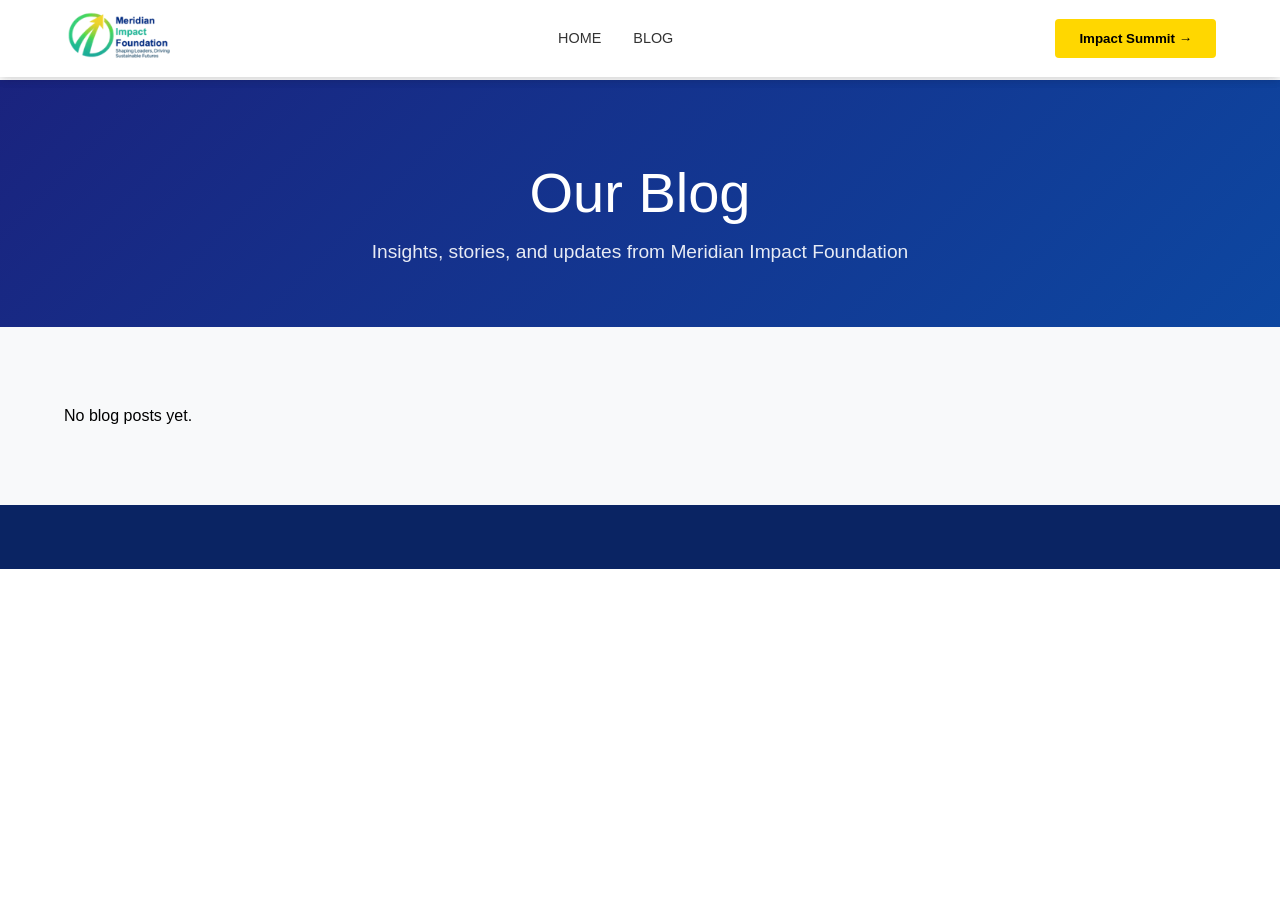
<file: blog.html>
<!DOCTYPE html>
<html lang="en">
<head>
    <meta charset="UTF-8">
    <meta name="viewport" content="width=device-width, initial-scale=1.0">
    <title>Blog - Meridian Impact</title>
    <link rel="icon" type="image/svg+png" href="./img/meridian-logo-1.png" />
    <link rel="stylesheet" href="style.css" />
    <link rel="stylesheet" href="responsive.css" />
    <link rel="stylesheet" href="blog.css" />
</head>
<body>
    <!-- Header (copy from index.html) -->
    <header>
        <div class="logo">
            <div class="logo-icon"></div>
            <div class="logo-text">
                <div class="logo-icon">
                  <img src="/img/meridian-logo.png" alt="" />
                </div>
              </div>
        </div>
        
        <nav class="desktop-nav">
            <a href="index.html">HOME</a>
        <a href="#">BLOG </a>
        </nav>
        <button class="cta-button desktop-cta">Impact Summit →</button>
        
        <button class="mobile-menu-toggle" onclick="toggleMobileMenu()">
            <span></span>
            <span></span>
            <span></span>
        </button>
    </header>

    <!-- Mobile Menu (copy from index.html) -->
    <div class="mobile-menu">
        <nav class="mobile-nav">
            <a href="index.html" onclick="toggleMobileMenu()">HOME</a>
            <a href="index.html" onclick="toggleMobileMenu()">ABOUT</a>
            <a href="blog.html" onclick="toggleMobileMenu()">BLOG</a>
            <button class="cta-button mobile-cta">Impact Summit →</button>
        </nav>
    </div>

    <!-- Blog Page Hero -->
    <section class="blog-hero">
        <div class="blog-hero-content">
            <h1>Our <span class="highlight">Blog</span></h1>
            <p>Insights, stories, and updates from Meridian Impact Foundation</p>
        </div>
    </section>

    <!-- All Blog Posts -->
    <section class="all-blog-section">
        <div id="all-blog-posts" class="blog-grid">
            <!-- All blog posts will be loaded here dynamically -->
            <p>Loading posts...</p>
        </div>
    </section>

    <!-- Footer (copy from index.html) -->
    <footer class="footer">
        <!-- Copy entire footer from index.html -->
    </footer>

    <script src="https://identity.netlify.com/v1/netlify-identity-widget.js"></script>
    <script src="blog.js"></script>
    <script src="script.js"></script>
</body>
</html>
</file>
<file: style.css>
/* Reset Styles */
* {
  margin: 0;
  padding: 0;
  box-sizing: border-box;
}
:root {
  --green: #41d56f;
  --orange: #ffd700;
  --blue: #0d3485;
  --plgeen: #1fb095;
}
body {
  font-family: -apple-system, BlinkMacSystemFont, "Segoe UI", Roboto,
    "Helvetica Neue", Arial, sans-serif;
  /* font-family: 'Georgia', serif; */
  overflow-x: hidden;
}
.flex {
  display: flex;
  align-items: center;
}
/* Header Styles */
header {
  position: fixed;
  top: 0;
  left: 0;
  right: 0;
  background: #fff;
  padding: 0.5rem 5%;
  display: flex;
  justify-content: space-between;
  align-items: center;
  z-index: 1000;
  box-shadow: 0 2px 10px rgba(0, 0, 0, 0.1);
}

.logo-icon img {
  width: 7rem;
}
.logo-text {
  font-size: 0.75rem;
  font-weight: bold;
  color: #1a237e;
  text-transform: uppercase;
  line-height: 1.2;
}

nav {
  display: flex;
  gap: 2rem;
  align-items: center;
}

nav a {
  text-decoration: none;
  color: #333;
  font-size: 0.9rem;
  font-weight: 500;
  transition: color 0.3s;
}

nav a:hover {
  color: #1a237e;
}

/* Mobile Menu Toggle */
.mobile-menu-toggle {
  display: none;
  flex-direction: column;
  gap: 5px;
  background: none;
  border: none;
  cursor: pointer;
  padding: 5px;
  z-index: 1001;
}

.mobile-menu-toggle span {
  width: 25px;
  height: 3px;
  background: #1a237e;
  transition: all 0.3s;
  border-radius: 2px;
}

.mobile-menu-toggle.active span:nth-child(1) {
  transform: rotate(45deg) translate(7px, 7px);
}

.mobile-menu-toggle.active span:nth-child(2) {
  opacity: 0;
}

.mobile-menu-toggle.active span:nth-child(3) {
  transform: rotate(-45deg) translate(7px, -7px);
}

/* Mobile Menu */
.mobile-menu {
  position: fixed;
  top: 75px;
  left: 0;
  right: 0;
  background: #fff;
  transform: translateY(-100%);
  transition: transform 0.3s ease-in-out;
  z-index: 999;
  box-shadow: 0 4px 10px rgba(0, 0, 0, 0.1);
}

.mobile-menu.active {
  transform: translateY(0);
}

.mobile-nav {
  display: flex;
  flex-direction: column;
  padding: 2rem;
  gap: 1.5rem;
}

.mobile-nav a {
  text-decoration: none;
  color: #333;
  font-size: 1.1rem;
  font-weight: 500;
  padding: 0.5rem 0;
  border-bottom: 1px solid #eee;
  transition: color 0.3s;
}

.mobile-nav a:hover {
  color: #1a237e;
}

.mobile-cta {
  margin-top: 1rem;
  width: 100%;
}

.search-icon {
  width: 20px;
  height: 20px;
  cursor: pointer;
}

.cta-button {
  background: #ffd700;
  color: #000;
  padding: 0.75rem 1.5rem;
  border: none;
  border-radius: 4px;
  font-weight: 600;
  cursor: pointer;
  transition: transform 0.3s;
}

.cta-button:hover {
  transform: translateY(-2px);
}

/* Hero Slider Styles */
.hero-slider {
  position: relative;
  width: 100%;
  height: 100vh;
  margin-top: 80px;
  overflow: hidden;
}

.slide {
  position: absolute;
  width: 100%;
  height: 100%;
  opacity: 0;
  transition: opacity 1s ease-in-out;
}

.slide.active {
  opacity: 1;
}

.slide-image {
  width: 100%;
  height: 100%;
  object-fit: cover;
}

.slide-overlay {
  position: absolute;
  top: 0;
  left: 0;
  right: 0;
  bottom: 0;
  background: linear-gradient(
    to right,
    rgba(26, 35, 126, 0.85) 0%,
    rgba(26, 35, 126, 0.6) 50%,
    rgba(26, 35, 126, 0.3) 100%
  );
}

.slide-content {
  position: absolute;
  top: 50%;
  left: 5%;
  transform: translateY(-50%);
  color: #fff;
  max-width: 600px;
  opacity: 0;
  animation: slideUp 1s ease-out forwards;
}

.slide.active .slide-content {
  animation: slideUp 1s ease-out forwards;
}

@keyframes slideUp {
  from {
    opacity: 0;
    transform: translateY(-30%);
  }
  to {
    opacity: 1;
    transform: translateY(-50%);
  }
}

.slide-content h1 {
  font-size: 3.5rem;
  line-height: 1.2;
  margin-bottom: 1rem;
  font-weight: 400;
}

.slide-content p {
  font-size: 1.2rem;
  line-height: 1.6;
  opacity: 0.9;
}

/* Navigation Arrows */
.slider-nav {
  position: absolute;
  top: 50%;
  transform: translateY(-50%);
  background: rgba(255, 255, 255, 0.2);
  border: none;
  color: var(--orange);
  width: 50px;
  height: 50px;
  font-size: 2rem;
  cursor: pointer;
  transition: background 0.3s;
  z-index: 10;
  display: flex;
  align-items: center;
  justify-content: center;
}

.slider-nav:hover {
  background: rgba(255, 255, 255, 0.4);
}

.slider-nav.prev {
  left: 2rem;
}

.slider-nav.next {
  right: 2rem;
}
.slide-font-reduce h1 {
  font-size: 2rem;
}
.slide-font-reduce p {
  font-size: 1rem;
}
/* Slider Indicators */
.slider-indicators {
  position: absolute;
  bottom: 2rem;
  left: 50%;
  transform: translateX(-50%);
  display: flex;
  gap: 1rem;
  z-index: 10;
}

.indicator {
  width: 12px;
  height: 12px;
  border-radius: 50%;
  background: rgba(255, 255, 255, 0.5);
  cursor: pointer;
  transition: background 0.3s;
}

.indicator.active {
  background: #ffd700;
}

/* About Section */
.about-section {
  padding: 5rem 5%;
  background: #fff;
}

.about-container {
  max-width: 1200px;
  margin: 0 auto;
  gap: 2rem;
  align-items: center;
}

/* .about-image {
  width: 45%;
}

.about-image img {
  width: 100%;
  object-fit: cover;
  border-radius: 8px;
} */

.about-content {
  padding: 2rem 0;
  width: 55%;
}

.about-title {
  font-size: 2.5rem;
}
.line-style {
  color: #1a237e;
  font-weight: 600;
  display: inline;
  background: linear-gradient(transparent 70%, rgba(244, 196, 48, 0.9) 58%);
}

.about-title .highlight::after {
  content: "";
  position: absolute;
  bottom: 5px;
  left: 0;
  right: 0;
  height: 12px;
  background: #ffd700;
  z-index: -1;
}

.about-subtitle {
  font-size: 1.5rem;
  color: #333;
  margin: 1rem 0;
  font-weight: 600;
  line-height: 1.4;
}

.about-text {
  font-size: 1.1rem;
  color: #555;
  line-height: 1.8;
  margin-bottom: 2rem;
}

.read-more {
  display: inline-block;
  color: #1a237e;
  font-size: 1rem;
  font-weight: 600;
  text-decoration: none;
  transition: transform 0.3s;
}

.read-more:hover {
  transform: translateX(5px);
}

/* What We Do Wrapper */
.what-we-do-wrapper {
  position: relative;
  height: 400vh; /* Adjusted for 3 sections */
}

.what-we-do-section {
  position: sticky;
  top: 80px;
  height: calc(100vh - 80px);
  width: 100%;
  display: flex;
  align-items: center;
  background: #fdf6e3;
  opacity: 0;
  transform: translateY(100%);
  transition: opacity 0.5s ease, transform 0.5s ease;
  overflow: hidden;
}

.what-we-do-section.active {
  opacity: 1;
  transform: translateY(0);
  z-index: 1;
}

.wwd-content {
  max-width: 1200px;
  margin: 0 auto;
  padding: 0 5%;
  display: grid;
  grid-template-columns: 1fr 1fr;
  gap: 4rem;
  align-items: center;
  width: 100%;
}

.wwd-label {
  font-size: 0.85rem;
  color: #666;
  letter-spacing: 2px;
  margin-bottom: 1rem;
  font-weight: 500;
  text-transform: uppercase;
}

.wwd-text h2 {
  font-size: 2.5rem;
  color: #1a237e;
  margin-bottom: 1.5rem;
  font-weight: 600;
  line-height: 1.2;
}

.wwd-description {
  font-size: 1rem;
  color: #333;
  line-height: 1.8;
  margin-bottom: 2.5rem;
}

.wwd-items {
  display: grid;
  grid-template-columns: repeat(auto-fit, minmax(180px, 1fr));
  gap: 2rem;
}

.wwd-item {
  text-align: center;
}

.wwd-icon {
  width: 60px;
  height: 60px;
  margin: 0 auto 1rem;
  border: 2px solid #1a237e;
  border-radius: 50%;
  display: flex;
  align-items: center;
  justify-content: center;
  transition: all 0.3s;
}

.wwd-item:hover .wwd-icon {
  background: #1a237e;
}

.wwd-item:hover .wwd-icon svg {
  color: #fff;
}

.wwd-icon svg {
  width: 28px;
  height: 28px;
  color: #1a237e;
  transition: color 0.3s;
}

.wwd-item p {
  font-size: 0.95rem;
  color: #333;
  font-weight: 600;
}

.wwd-image {
  width: 100%;
  height: 450px;
  border-radius: 8px;
  overflow: hidden;
}

.wwd-image img {
  width: 100%;
  height: 100%;
  object-fit: cover;
}

/* Where We Work Section */
.where-we-work-section {
  padding: 5rem 10%;
  /* max-width: 1000px; */
  display: flex;
  align-items: center;

  background: #fff;
}

.section-title {
  font-size: 3rem;
  color: #1a237e;
  margin-bottom: 3rem;
  font-weight: 400;
}

.section-title .highlight {
  position: relative;
  display: inline-block;
}

.section-title .highlight::after {
  content: "";
  position: absolute;
  bottom: 5px;
  left: 0;
  right: 0;
  height: 15px;
  background: #ffd700;
  z-index: -1;
}
.work-box {
  display: flex;
  flex-direction: column;
  justify-content: center;
}
.work-grid {
  display: grid;
  grid-template-columns: repeat(3, 1fr);
  gap: 2rem;
}

.work-card {
  background: #f5f8ff;
  border-radius: 8px;
  overflow: hidden;
  box-shadow: 0 2px 10px rgba(0, 0, 0, 0.1);
  transition: transform 0.3s, box-shadow 0.3s;
}

.work-card:hover {
  transform: translateY(-5px);
  box-shadow: 0 5px 25px rgba(0, 0, 0, 0.15);
}

.work-image {
  width: 100%;
  height: 250px;
  padding: 25px;
  overflow: hidden;
}

.work-image img {
  width: 100%;
  height: 100%;
  object-fit: cover;
  transition: transform 0.3s;
}

.work-card:hover .work-image img {
  transform: scale(1.05);
}

.work-content {
  padding: 1.5rem;
}

.work-content h3 {
  font-size: 1.3rem;
  color: #1a237e;
  margin-bottom: 1rem;
  font-weight: 600;
  line-height: 1.3;
}

.work-link {
  display: inline-block;
  color: #1a237e;
  font-size: 0.95rem;
  font-weight: 600;
  text-decoration: none;
  transition: transform 0.3s;
}

.work-link:hover {
  transform: translateX(5px);
}

@media (max-width: 968px) {
  .work-grid {
    grid-template-columns: repeat(2, 1fr);
    gap: 1.5rem;
  }

  .section-title {
    font-size: 2.5rem;
  }
}

@media (max-width: 768px) {
  .where-we-work-section {
    padding: 3rem 3%;
  }

  .work-grid {
    grid-template-columns: 1fr;
  }

  .section-title {
    font-size: 2rem;
  }

  .work-image {
    height: 200px;
  }
}
/* GS Moments Section */
.moments-section {
  padding: 5rem 0;
  background: #f8f9fa;
  overflow: hidden;
}

.moments-header {
  max-width: 1200px;
  margin: 0 auto 3rem;
  padding: 0 5%;
  display: flex;
  justify-content: space-between;
  align-items: center;
}

.moments-title {
  font-size: 3rem;
  color: #1a237e;
  font-weight: 400;
}

.moments-title .highlight {
  position: relative;
  display: inline-block;
}

.moments-title .highlight::after {
  content: "";
  position: absolute;
  bottom: 5px;
  left: 0;
  right: 0;
  height: 15px;
  background: #ffd700;
  z-index: -1;
}

.moments-info {
  text-align: right;
  max-width: 450px;
}

.moments-info p {
  font-size: 1.1rem;
  color: #333;
  margin-bottom: 1rem;
  line-height: 1.5;
}

.moments-cta {
  display: inline-block;
  color: #1a237e;
  font-size: 1rem;
  font-weight: 600;
  text-decoration: none;
  transition: transform 0.3s;
}

.moments-cta:hover {
  transform: translateX(5px);
}

.moments-gallery-wrapper {
  position: relative;
  width: 100%;
  overflow: hidden;
}

.moments-gallery {
  overflow: hidden;
  width: 100%;
}

.gallery-track {
  display: flex;
  gap: 1.5rem;
  animation: scroll 30s linear infinite;
  width: fit-content;
}

.gallery-track:hover {
  animation-play-state: paused;
}

@keyframes scroll {
  0% {
    transform: translateX(0);
  }
  100% {
    transform: translateX(-50%);
  }
}

.gallery-item {
  flex: 0 0 450px;
  height: 300px;
  border-radius: 8px;
  overflow: hidden;
  position: relative;
}

.gallery-item img {
  width: 100%;
  height: 100%;
  object-fit: cover;
  transition: transform 0.3s;
}

.gallery-item:hover img {
  transform: scale(1.05);
}

.gallery-nav {
  position: absolute;
  top: 50%;
  transform: translateY(-50%);
  background: rgba(255, 255, 255, 0.9);
  border: none;
  color: #1a237e;
  width: 50px;
  height: 50px;
  font-size: 2rem;
  cursor: pointer;
  transition: all 0.3s;
  z-index: 10;
  display: flex;
  align-items: center;
  justify-content: center;
  border-radius: 50%;
  box-shadow: 0 2px 10px rgba(0, 0, 0, 0.1);
}

.gallery-nav:hover {
  background: #1a237e;
  color: #fff;
  transform: translateY(-50%) scale(1.1);
}

.gallery-nav.prev {
  left: 2rem;
}

.gallery-nav.next {
  right: 2rem;
}

/* Recent Articles Section */
.articles-section {
  padding: 5rem 5%;
  background: #e8f0f7;
}

.articles-header {
  max-width: 1200px;
  margin: 0 auto 3rem;
  display: flex;
  justify-content: space-between;
  align-items: center;
}

.articles-title {
  font-size: 3rem;
  color: #1a237e;
  font-weight: 400;
}

.articles-title .highlight {
  position: relative;
  display: inline-block;
}

.articles-title .highlight::after {
  content: "";
  position: absolute;
  bottom: 5px;
  left: 0;
  right: 0;
  height: 15px;
  background: #ffd700;
  z-index: -1;
}

.browse-all {
  color: #1a237e;
  font-size: 1rem;
  font-weight: 600;
  text-decoration: none;
  transition: transform 0.3s;
}

.browse-all:hover {
  transform: translateX(5px);
}

.articles-grid {
  max-width: 1200px;
  margin: 0 auto;
  display: grid;
  grid-template-columns: repeat(3, 1fr);
  gap: 2rem;
}

.article-card {
  background: #fff;
  border-radius: 8px;
  overflow: hidden;
  box-shadow: 0 2px 15px rgba(0, 0, 0, 0.08);
  transition: transform 0.3s, box-shadow 0.3s;
  cursor: pointer;
}

.article-card:hover {
  transform: translateY(-8px);
  box-shadow: 0 5px 30px rgba(0, 0, 0, 0.15);
}

.article-image {
  width: 100%;
  height: 250px;
  overflow: hidden;
}

.article-image img {
  width: 100%;
  height: 100%;
  object-fit: cover;
  transition: transform 0.4s;
}

.article-card:hover .article-image img {
  transform: scale(1.08);
}

.article-content {
  padding: 1.8rem;
}

.article-content h3 {
  font-size: 1.25rem;
  color: #1a237e;
  margin-bottom: 1.2rem;
  font-weight: 600;
  line-height: 1.4;
  min-height: 3.5em;
}

.article-link {
  display: inline-block;
  color: #1a237e;
  font-size: 0.95rem;
  font-weight: 600;
  text-decoration: none;
  transition: transform 0.3s;
}

.article-link:hover {
  transform: translateX(5px);
}

@media (max-width: 968px) {
}

@media (max-width: 768px) {
  .articles-section {
    padding: 3rem 3%;
  }

  .articles-header {
    flex-direction: column;
    align-items: flex-start;
    gap: 1.5rem;
  }

  .articles-grid {
    grid-template-columns: 1fr;
  }

  .articles-title {
    font-size: 2rem;
  }

  .article-image {
    height: 200px;
  }

  .article-content h3 {
    min-height: auto;
  }
}

/* Footer */
.footer {
  background: #0a2463;
  color: #fff;
  padding-top: 4rem;
}

.footer-container {
  max-width: 1400px;
  margin: 0 auto;
  padding: 0 5%;
  display: grid;
  grid-template-columns: 1.5fr 3fr;
  gap: 4rem;
  padding-bottom: 3rem;
  border-bottom: 1px solid rgba(255, 255, 255, 0.1);
}

.footer-logo-section {
  max-width: 350px;
}

.footer-logo {
  display: flex;
  align-items: center;
  gap: 0.8rem;
  margin-bottom: 1.5rem;
}

.footer-logo .logo-text {
  display: flex;
  flex-direction: column;
}

.footer-logo .logo-main {
  font-size: 2rem;
  font-weight: bold;
  color: #fff;
  line-height: 1;
}

.footer-logo .logo-sub {
  font-size: 0.65rem;
  font-weight: 600;
  color: #fff;
  letter-spacing: 1px;
  margin-top: 0.2rem;
}

.footer-description {
  font-size: 0.9rem;
  line-height: 1.7;
  color: rgba(255, 255, 255, 0.8);
}

.footer-links {
  display: grid;
  grid-template-columns: repeat(3, 1fr);
  gap: 2rem;
}

.footer-column h4 {
  font-size: 0.85rem;
  font-weight: 700;
  color: #ffd700;
  margin-bottom: 1.2rem;
  letter-spacing: 1px;
}

.footer-column ul {
  list-style: none;
}

.footer-column ul li {
  margin-bottom: 0.8rem;
}

.footer-column ul li a {
  color: rgba(255, 255, 255, 0.8);
  text-decoration: none;
  font-size: 0.9rem;
  transition: color 0.3s;
}

.footer-column ul li a:hover {
  color: #ffd700;
}

.contact-column .contact-info {
  display: flex;
  flex-direction: column;
  gap: 1.5rem;
}

.contact-email {
  font-size: 1rem;
  font-weight: 600;
  color: #fff;
}

.contact-addresses {
  display: flex;
  flex-direction: column;
  gap: 1.5rem;
}

.address-block .address-label {
  font-size: 0.85rem;
  font-weight: 700;
  color: #ffd700;
  margin-bottom: 0.5rem;
  letter-spacing: 1px;
}

.address-block p:not(.address-label) {
  font-size: 0.85rem;
  line-height: 1.6;
  color: rgba(255, 255, 255, 0.8);
}

/* Footer Bottom */
.footer-bottom {
  background: #081942;
  padding: 1.5rem 0;
}

.footer-bottom-container {
  max-width: 1400px;
  margin: 0 auto;
  padding: 0 5%;
  display: flex;
  justify-content: space-between;
  align-items: center;
}

.copyright {
  font-size: 0.9rem;
  color: rgba(255, 255, 255, 0.7);
}

.social-links {
  display: flex;
  gap: 1.5rem;
}

.social-icon {
  width: 24px;
  height: 24px;
  color: #ffd700;
  transition: transform 0.3s, color 0.3s;
}

.social-icon:hover {
  transform: translateY(-3px);
  color: #fff;
}

.social-icon svg {
  width: 100%;
  height: 100%;
}
</file>
<file: responsive.css>
/* Responsive Styles */

@media (max-width: 1024px) {
  .what-we-do-wrapper {
    height: auto;
  }

  .what-we-do-section {
    position: relative;
    top: auto;
    height: auto;
    opacity: 1 !important;
    transform: none !important;
    overflow: visible;
    padding: 4rem 0;
  }
  
  .what-we-do-section.active {
      transform: none !important;
  }
  .footer-links {
    grid-template-columns: repeat(4, 1fr);
}

.contact-column {
    grid-column: span 2;
}
}

@media (max-width: 968px) {
  .about-container {
    grid-template-columns: 1fr;
    gap: 2rem;
  }

  .about-title {
    font-size: 2.5rem;
  }

  .about-subtitle {
    font-size: 1.3rem;
  }

  .about-text {
    font-size: 1rem;
  }
  .wwd-content {
    grid-template-columns: 1fr;
    gap: 2.5rem;
    padding: 2rem 5%;
  }

  .wwd-text h2 {
    font-size: 2.2rem;
  }

  .wwd-image {
    height: 350px;
  }
  .moments-header {
    flex-direction: column;
    align-items: flex-start;
    gap: 2rem;
}

.moments-info {
    text-align: left;
}

.moments-title {
    font-size: 2.5rem;
}

.gallery-item {
    flex: 0 0 350px;
    height: 250px;
}

.gallery-nav {
    width: 40px;
    height: 40px;
    font-size: 1.5rem;
}

.gallery-nav.prev {
    left: 1rem;
}

.gallery-nav.next {
    right: 1rem;
}
  .articles-grid {
    grid-template-columns: repeat(2, 1fr);
    gap: 1.5rem;
}

.articles-title {
    font-size: 2.5rem;
}

.article-content h3 {
    font-size: 1.15rem;
}
.footer-container {
    grid-template-columns: 1fr;
    gap: 3rem;
}

.footer-links {
    grid-template-columns: repeat(2, 1fr);
    gap: 2rem 3rem;
}
}

@media (max-width: 768px) {
  header {
    padding: 1rem 3%;
  }

  .desktop-nav {
    display: none;
  }

  .desktop-cta {
    display: none;
  }

  .mobile-menu-toggle {
    display: flex;
  }

  .slide-content {
    left: 3%;
    max-width: 90%;
  }

  .slide-content h1 {
    font-size: 2rem;
  }

  .slide-content p {
    font-size: 1rem;
  }

  .slider-nav {
    width: 40px;
    height: 40px;
    font-size: 1.5rem;
  }

  .slider-nav.prev {
    left: 1rem;
  }

  .slider-nav.next {
    right: 1rem;
  }
  .about-section {
    padding: 3rem 3%;
  }
  .about-container {
    flex-direction: column-reverse;
    width: 100%;
  }
  .about-image {
    width: 100%;
  }
  .about-content {
    padding: .5rem 0;
    width: 100%;
  }
  .about-title {
    font-size: 2rem;
  }

  .about-subtitle {
    font-size: 1.1rem;
  }
  .wwd-text h2 {
    font-size: 1.8rem;
  }
  .about-video iframe{
width: 480px;
  }
  .wwd-image {
    height: 280px;
  }

  .wwd-items {
    grid-template-columns: 1fr;
    gap: 1.5rem;
  }
  .moments-section {
    padding: 3rem 0;
}

.moments-title {
    font-size: 2rem;
}

.moments-info p {
    font-size: 1rem;
}

.gallery-item {
    flex: 0 0 280px;
    height: 200px;
}
.footer {
    padding-top: 3rem;
}

.footer-links {
    grid-template-columns: 1fr;
}

.footer-bottom-container {
    flex-direction: column;
    gap: 1.5rem;
    text-align: center;
}

.contact-column {
    grid-column: span 1;
}
}

@media (max-width: 580px) {
  .logo-icon img {
    width: 5rem;
  }
  header {
    padding: 0.5rem 3%;
  }
  .mobile-menu {
    top: 60px;
  }
  .hero-slider{
    margin-top: 61px;
 }
  .about-image {
    width: 95%;
  }
  .about-text {
    font-size: .95rem;
    margin-bottom: 1rem;
    }
    .about-video iframe{
      width: 400px;
        }
    .work-image {
        height: 220px;
        padding: 15px;
      }
      .articles-grid {
        grid-template-columns: repeat(1, 1fr);
}
.what-we-do-section {
  padding: 2rem 0;
}
}

@media (max-width: 390px){
  .about-video iframe{
  width: 320px;
  height: 250px;
}
    .about-title {
        font-size: 1.5rem;
    }
    .work-content h3 {
        font-size: 1.1rem;
    }
}
@media (max-width: 340px){
  .about-video iframe{
    width: 100%;
  }
}
</file>
<file: blog.css>
/* Latest Blog Section (Homepage) */
.latest-blog-section {
    padding: 5rem 5%;
    background: #fff;
}

.blog-header {
    max-width: 1200px;
    margin: 0 auto 3rem;
    display: flex;
    justify-content: space-between;
    align-items: center;
}

.blog-title {
    font-size: 3rem;
    color: #1a237e;
    font-weight: 400;
}

.blog-title .highlight {
    position: relative;
    display: inline-block;
}

.blog-title .highlight::after {
    content: '';
    position: absolute;
    bottom: 5px;
    left: 0;
    right: 0;
    height: 15px;
    background: #FFD700;
    z-index: -1;
}

.view-all-blog {
    color: #1a237e;
    font-size: 1rem;
    font-weight: 600;
    text-decoration: none;
    transition: transform 0.3s;
}

.view-all-blog:hover {
    transform: translateX(5px);
}

.blog-grid {
    max-width: 1200px;
    margin: 0 auto;
    display: grid;
    grid-template-columns: repeat(3, 1fr);
    gap: 2rem;
}

.blog-card {
    background: #fff;
    border-radius: 8px;
    overflow: hidden;
    box-shadow: 0 2px 15px rgba(0, 0, 0, 0.08);
    transition: transform 0.3s, box-shadow 0.3s;
    cursor: pointer;
}

.blog-card:hover {
    transform: translateY(-8px);
    box-shadow: 0 5px 30px rgba(0, 0, 0, 0.15);
}

.blog-image {
    width: 100%;
    height: 250px;
    overflow: hidden;
}

.blog-image img {
    width: 100%;
    height: 100%;
    object-fit: cover;
    transition: transform 0.4s;
}

.blog-card:hover .blog-image img {
    transform: scale(1.08);
}

.blog-content {
    padding: 1.8rem;
}

.blog-meta {
    display: flex;
    justify-content: space-between;
    align-items: center;
    margin-bottom: 1rem;
}

.blog-date {
    font-size: 0.85rem;
    color: #666;
}

.blog-category {
    font-size: 0.8rem;
    color: #1a237e;
    background: #e8f0f7;
    padding: 0.3rem 0.8rem;
    border-radius: 20px;
    font-weight: 600;
}

.blog-content h3 {
    font-size: 1.3rem;
    color: #1a237e;
    margin-bottom: 1rem;
    font-weight: 600;
    line-height: 1.4;
    min-height: 2.6em;
}

.blog-content p {
    font-size: 0.95rem;
    color: #555;
    line-height: 1.6;
    margin-bottom: 1.2rem;
}

.blog-read-more {
    display: inline-block;
    color: #1a237e;
    font-size: 0.95rem;
    font-weight: 600;
    text-decoration: none;
    transition: transform 0.3s;
}

.blog-read-more:hover {
    transform: translateX(5px);
}

/* Blog Page Hero */
.blog-hero {
    background: linear-gradient(135deg, #1a237e 0%, #0d47a1 100%);
    padding: 5rem 5% 4rem;
    margin-top: 80px;
    text-align: center;
}

.blog-hero-content h1 {
    font-size: 3.5rem;
    color: #fff;
    margin-bottom: 1rem;
    font-weight: 400;
}

.blog-hero-content h1 .highlight {
    position: relative;
    display: inline-block;
}

.blog-hero-content h1 .highlight::after {
    content: '';
    position: absolute;
    bottom: 5px;
    left: 0;
    right: 0;
    height: 15px;
    background: #FFD700;
    z-index: -1;
}

.blog-hero-content p {
    font-size: 1.2rem;
    color: rgba(255, 255, 255, 0.9);
}

/* All Blog Section */
.all-blog-section {
    padding: 5rem 5%;
    background: #f8f9fa;
}
/* Single Blog Post Styles */
.blog-post-container {
    max-width: 900px;
    margin: 0 auto;
    padding: 5rem 5% 5rem;
}

.post-loading,
.post-error {
    text-align: center;
    padding: 5rem 2rem;
}

.post-error h2 {
    font-size: 2rem;
    color: #1a237e;
    margin-bottom: 1rem;
}

.breadcrumb {
    font-size: 0.9rem;
    color: #666;
    margin-bottom: 2rem;
}

.breadcrumb a {
    color: #1a237e;
    text-decoration: none;
}

.breadcrumb a:hover {
    text-decoration: underline;
}

.post-header {
    margin-bottom: 2rem;
}

.post-category-badge {
    display: inline-block;
    font-size: 0.85rem;
    color: #1a237e;
    background: #e8f0f7;
    padding: 0.4rem 1rem;
    border-radius: 20px;
    font-weight: 600;
    margin-bottom: 1rem;
}

.post-title {
    font-size: 1.5rem;
    color: #1a237e;
    margin-bottom: 1rem;
    line-height: 1.3;
    font-weight: 600;
}

.post-meta {
    display: flex;
    gap: 1.5rem;
    font-size: 0.95rem;
    color: #666;
}

.post-author {
    font-weight: 600;
}

.post-featured-image {
    width: 100%;
    height: 500px;
    overflow: hidden;
    border-radius: 8px;
    margin-bottom: 2rem;
}

.post-featured-image img {
    width: 100%;
    height: 100%;
    object-fit: cover;
}

.post-body {
    font-size: 1.1rem;
    line-height: 1.8;
    color: #333;
    margin-bottom: 3rem;
}

.post-body h2 {
    font-size: 1.8rem;
    color: #1a237e;
    margin: 2rem 0 1rem;
    font-weight: 600;
}

.post-body h3 {
    font-size: 1.4rem;
    color: #1a237e;
    margin: 1.5rem 0 1rem;
    font-weight: 600;
}

.post-body p {
    margin-bottom: 1.5rem;
}

.post-body ul,
.post-body ol {
    margin: 1.5rem 0;
    padding-left: 2rem;
}

.post-body li {
    margin-bottom: 0.5rem;
}

.post-body blockquote {
    border-left: 4px solid #FFD700;
    padding-left: 1.5rem;
    margin: 2rem 0;
    font-style: italic;
    color: #555;
}

.post-body img {
    max-width: 100%;
    height: auto;
    border-radius: 8px;
    margin: 2rem 0;
}

.post-share {
    border-top: 1px solid #e0e0e0;
    padding-top: 2rem;
    margin-bottom: 3rem;
}

.post-share h3 {
    font-size: 1.2rem;
    color: #1a237e;
    margin-bottom: 1rem;
}

.share-buttons {
    display: flex;
    gap: 1rem;
}

.share-btn {
    display: flex;
    align-items: center;
    gap: 0.5rem;
    padding: 0.6rem 1.2rem;
    border-radius: 6px;
    text-decoration: none;
    font-weight: 600;
    font-size: 0.9rem;
    transition: transform 0.3s, opacity 0.3s;
}

.share-btn svg {
    width: 18px;
    height: 18px;
}

.share-btn:hover {
    transform: translateY(-2px);
    opacity: 0.9;
}

.share-btn.twitter {
    background: #000;
    color: #fff;
}
.share-btn.whatsapp {
    background:  #25D366;;
    color: #fff;
}
.share-btn.facebook {
    background: #1877F2;
    color: #fff;
}

.share-btn.linkedin {
    background: #0A66C2;
    color: #fff;
}

.post-navigation {
    text-align: center;
}

.back-to-blog {
    display: inline-block;
    color: #1a237e;
    font-size: 1rem;
    font-weight: 600;
    text-decoration: none;
    padding: 0.8rem 1.5rem;
    border: 2px solid #1a237e;
    border-radius: 6px;
    transition: all 0.3s;
}

.back-to-blog:hover {
    background: #1a237e;
    color: #fff;
}
/* External Link Section */
.post-external-link {
    margin: 3rem 0;
    text-align: center;
}

.apply-btn {
    display: inline-flex;
    align-items: center;
    gap: 0.6rem;
    padding: 14px 28px;
    background: #1a237e;
    color: #fff;
    text-decoration: none;
    font-size: 1rem;
    font-weight: 600;
    border-radius: 10px;
    transition: all 0.3s ease;
    box-shadow: 0 4px 14px rgba(26, 35, 126, 0.2);
}

.apply-btn:hover {
    background: #0d47a1;
    transform: translateY(-2px);
    box-shadow: 0 6px 18px rgba(26, 35, 126, 0.3);
}

.arrow-icon {
    width: 18px;
    height: 18px;
    transition: transform 0.3s ease;
}

.apply-btn:hover .arrow-icon {
    transform: translateX(4px);
}

/* Responsive */
@media (max-width: 968px) {
    .blog-grid {
        grid-template-columns: repeat(2, 1fr);
    }

    .blog-title {
        font-size: 2.5rem;
    }

    .blog-hero-content h1 {
        font-size: 2.5rem;
    }
}

@media (max-width: 768px) {
    .latest-blog-section, .all-blog-section {
        padding: 3rem 3%;
    }
    .post-header {
        flex-wrap: wrap;
    }
    .breadcrumb {
        margin: 1rem 0px;
    }
    .blog-header {
        flex-direction: column;
        align-items: flex-start;
        gap: 1.5rem;
    }

    .blog-grid {
        grid-template-columns: 1fr;
    }

    .blog-title {
        font-size: 2rem;
    }

    .blog-hero {
        padding: 6rem 3% 3rem;
    }

    .blog-hero-content h1 {
        font-size: 2rem;
    }

    .blog-content h3 {
        min-height: auto;
    }
    .blog-post-container {
        padding: 6rem 3% 3rem;
    }

    .post-title {
        font-size: 1.8rem;
    }

    .post-featured-image {
        height: 300px;
    }

    .post-body {
        font-size: 1rem;
    }

    .share-buttons {
        flex-direction: column;
    }

    .share-btn {
        justify-content: center;
    }

    /* .external-link-card {
        flex-direction: column;
        gap: 1rem;
        padding: 1rem;
    }

    .external-link-icon {
        width: 25px;
        height: 25px;
    }

    .external-link-content a {
        font-size: 0.95rem;
    } */
}

@media (max-width: 516px) {
    .breadcrumb {
        margin: 3rem 0px 1rem;
    }
}

@media (max-width: 368px) {
    .post-title {
        font-size: 1.3rem;
    }
.blog-meta {
    flex-wrap: wrap;
}
.blog-category {
    margin-top: .4rem;
}
.blog-content h3 {
    font-size: 1rem;
}
.back-to-blog {
    font-size: .85rem;
    padding: 0.6rem 1rem;
}

.apply-btn {
    padding: 10px 20px;
    font-size: .9rem;
    font-weight: 600;
    border-radius: 10px;
    transition: all 0.3s ease;
    box-shadow: 0 4px 14px rgba(26, 35, 126, 0.2);
}

.arrow-icon {
    width: 18px;
    height: 18px;
    transition: transform 0.3s ease;
}

}
</file>
